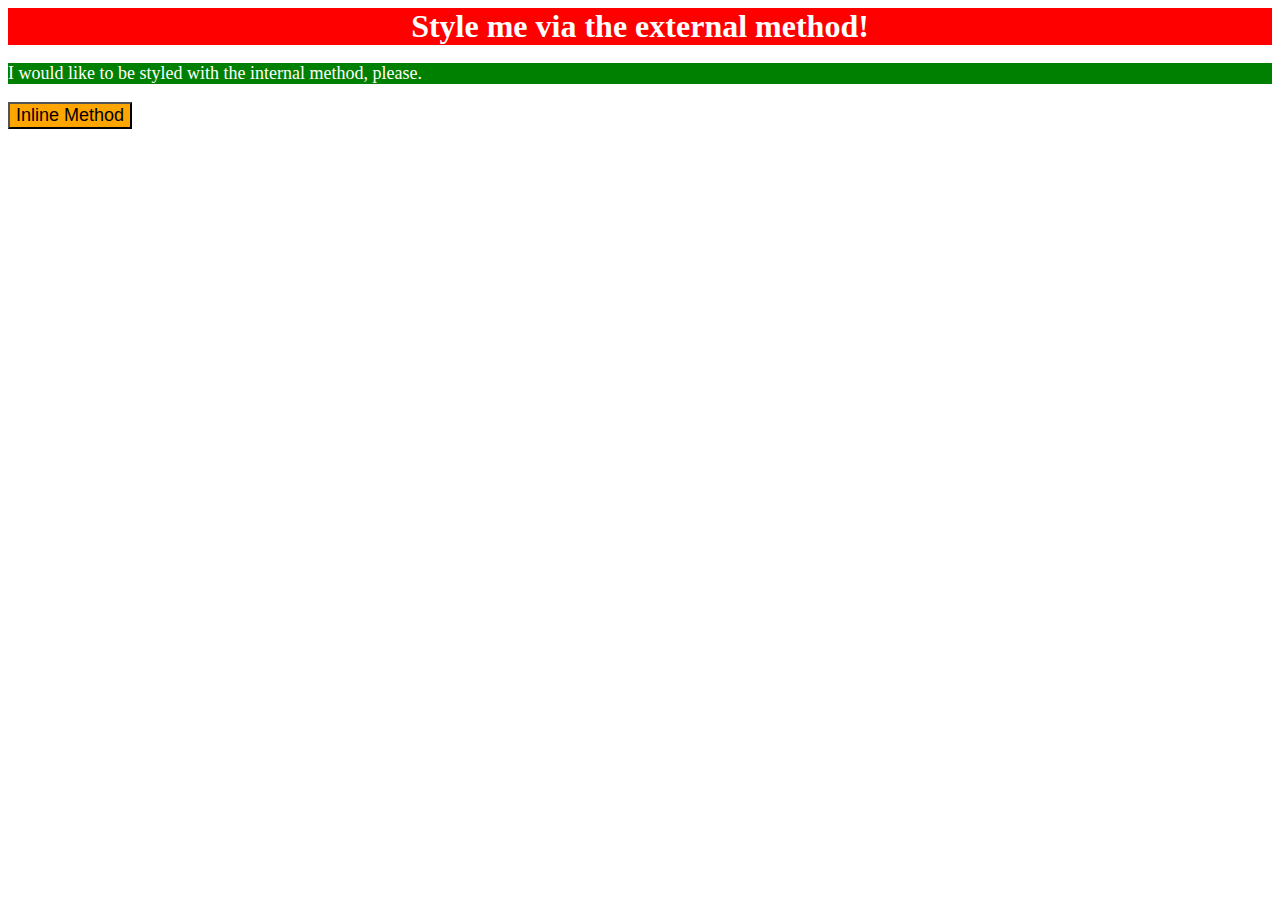
<file: foundations/intro-to-css/01-css-methods/index.html>
<!DOCTYPE html>
<html lang="en">
  <head>
    <meta charset="UTF-8">
    <meta http-equiv="X-UA-Compatible" content="IE=edge">
    <meta name="viewport" content="width=device-width, initial-scale=1.0">
    <title>Methods for Adding CSS</title>
    <link rel="Stylesheet" href="style.css">

    <style>
      p {
        background-color: green;
        color: white;
        font-size: 18px;
      }
    </style>

  </head>
  <body>
    <div>Style me via the external method!</div>
    <p>I would like to be styled with the internal method, please.</p>
    <button style="background-color: orange;font-size: 18px;">Inline Method</button>
  </body>
</html>
</file>
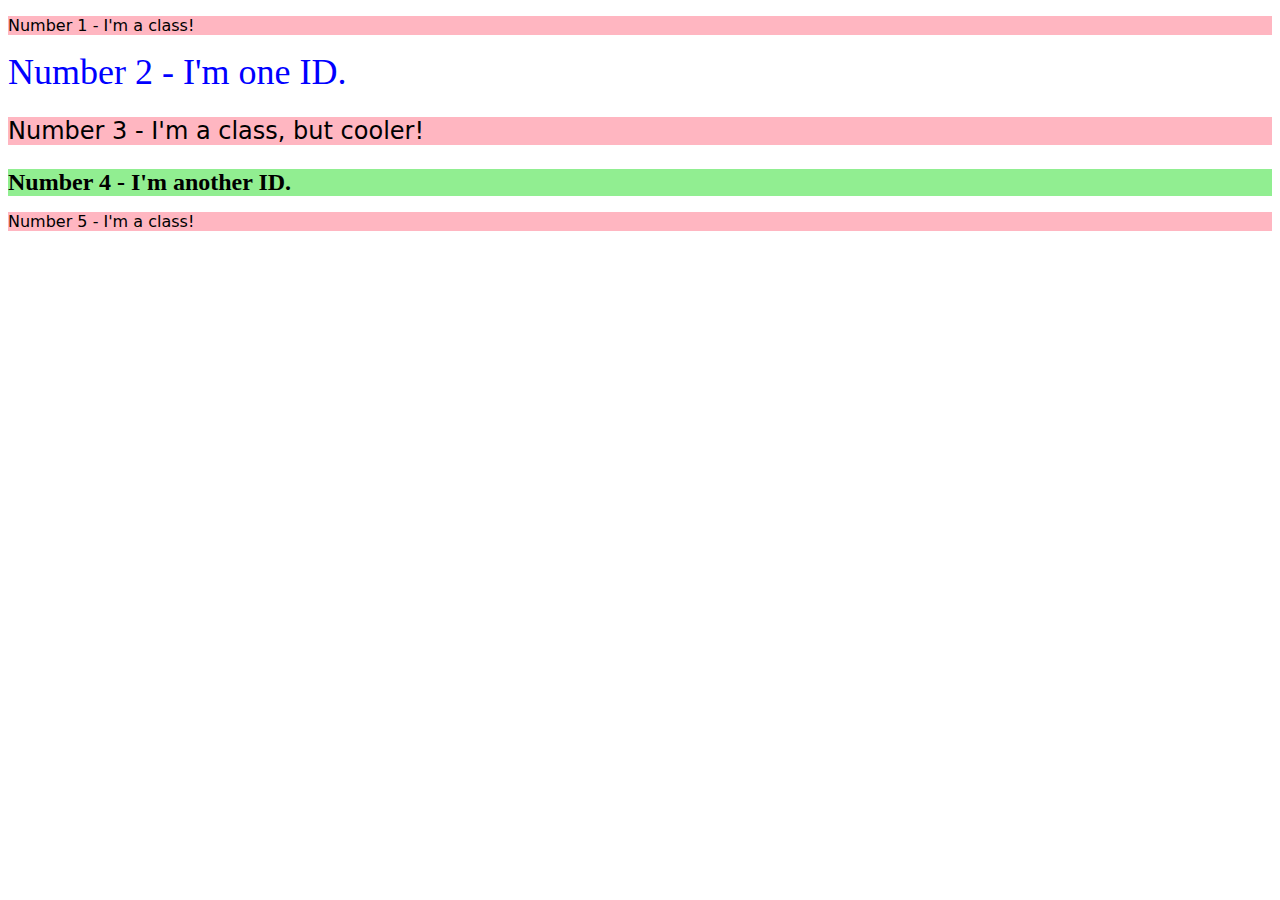
<file: foundations/intro-to-css/02-class-id-selectors/index.html>
<!DOCTYPE html>
<html lang="en">
  <head>
    <meta charset="UTF-8">
    <meta http-equiv="X-UA-Compatible" content="IE=edge">
    <meta name="viewport" content="width=device-width, initial-scale=1.0">
    <title>Class and ID Selectors</title>
    <link rel="stylesheet" href="style.css">
  </head>
  <body>
    <p class="odd">Number 1 - I'm a class!</p>
    <div id="firstid">Number 2 - I'm one ID.</div>
    <p class="odd odd2">Number 3 - I'm a class, but cooler!</p>
    <div id="secondid" class="odd2">Number 4 - I'm another ID.</div>
    <p class="odd">Number 5 - I'm a class!</p>
  </body>
</html>
</file>
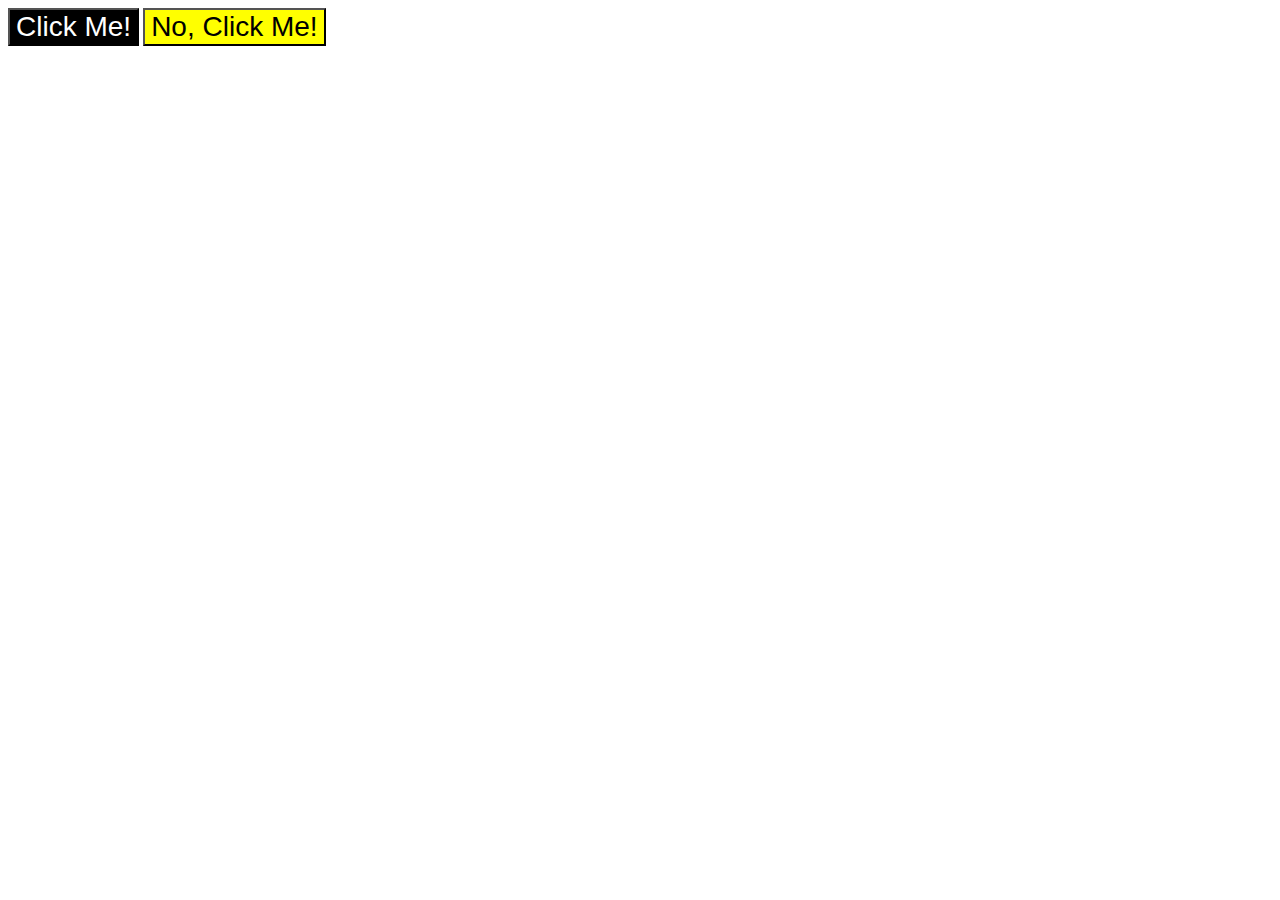
<file: foundations/intro-to-css/03-grouping-selectors/index.html>
<!DOCTYPE html>
<html lang="en">
  <head>
    <meta charset="UTF-8">
    <meta http-equiv="X-UA-Compatible" content="IE=edge">
    <meta name="viewport" content="width=device-width, initial-scale=1.0">
    <title>Grouping Selectors</title>
    <link rel="stylesheet" href="style.css">
  </head>
  <body>
    <button class="class1 ambos">Click Me!</button>
    <button class="class2 ambos">No, Click Me!</button>
  </body>
</html>
</file>
<file: foundations/intro-to-css/01-css-methods/style.css>
div {
    background-color: red;
    color:white; 
    font-size: 32px; 
    text-align: center; 
    font-weight: 700;
}
</file>
<file: foundations/intro-to-css/02-class-id-selectors/style.css>
.odd{
    background-color: rgb(255, 182, 193);
    font-family: verdana, "DejaVu Sans", sans-serif;
}

#firstid{
    color: #0000ff;
    font-size: 36px;
}

    
.odd2 {
    
    font-size: 24px;
}

#secondid{
    background-color: hsl(120, 73%, 75%); font-weight: 700;
}
</file>
<file: foundations/intro-to-css/03-grouping-selectors/style.css>
.class1{
background-color: black;
color: white;
}

.class2{
    background-color: yellow;

}

.class1,.class2{
    font-size: 28px;
    font-family: Helvetica,"Times New Roman" sans-serif
}
</file>
